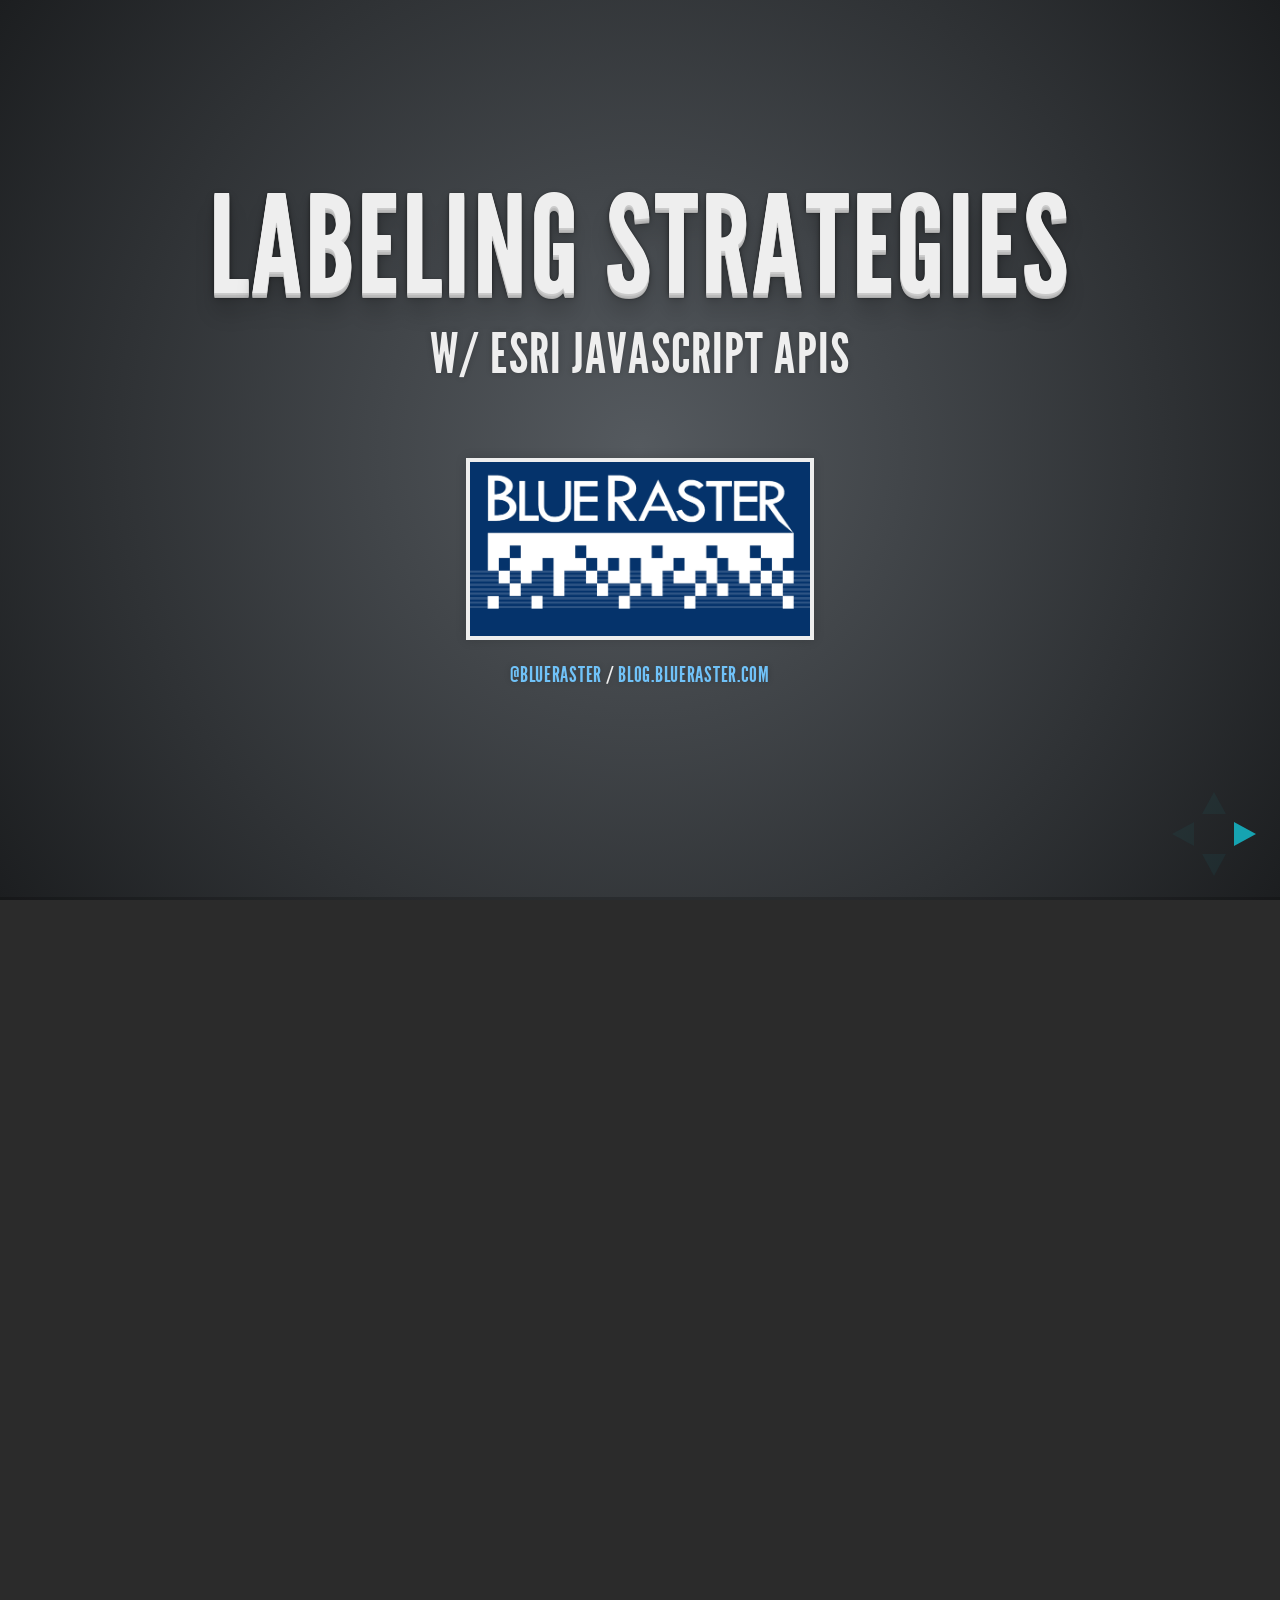
<file: index.html>
<!doctype html>
<html lang="en">

	<head>
		<meta charset="utf-8">

		<title>Labeling Strategies w/ Esri JavaScript APIs</title>


		<meta name="description" content="A framework for easily creating beautiful presentations using HTML">
		<meta name="author" content="Hakim El Hattab">

		<meta name="apple-mobile-web-app-capable" content="yes" />
		<meta name="apple-mobile-web-app-status-bar-style" content="black-translucent" />

		<meta name="viewport" content="width=device-width, initial-scale=1.0, maximum-scale=1.0, user-scalable=no">

		<link rel="stylesheet" href="css/reveal.min.css">
		<link rel="stylesheet" href="css/theme/default.css" id="theme">
		<link rel="stylesheet" href="css/presentation.css">

		<!-- For syntax highlighting -->
		<link rel="stylesheet" href="lib/css/zenburn.css">

		<!-- If the query includes 'print-pdf', include the PDF print sheet -->
		<script>
			if( window.location.search.match( /print-pdf/gi ) ) {
				var link = document.createElement( 'link' );
				link.rel = 'stylesheet';
				link.type = 'text/css';
				link.href = 'css/print/pdf.css';
				document.getElementsByTagName( 'head' )[0].appendChild( link );
			}
		</script>

		<!--[if lt IE 9]>
		<script src="lib/js/html5shiv.js"></script>
		<![endif]-->

		<script src="//code.jquery.com/jquery-1.11.0.min.js"></script>
	</head>

	<body>

		<div class="reveal">
			<div class="slides" >
				<section width="100%" height="1000" class="fullscreen">
					<br>
					<h1><span class="largeLetter">L</span>abeling <span class="largeLetter">S</span>trategies</h1>
					<h3>w/ <span class="largeLetter">E</span>sri <span class="largeLetter">J</span>ava<span class="largeLetter">S</span>cript <span class="largeLetter">A</span>PIs</h3>
					<br>

					<img class="logo" src="images/blueraster-WithoutBevel-300dpi.png" width="340" />
					<br>
					<h4>
						<small>
						<a href="http://twitter.com/blueraster">@blueraster</a> / <a href="http://blog.blueraster.com">blog.blueraster.com</a>
					</small>
					</h4>
				</section>
				<section data-background="#007777" class="full">
					<iframe width="100%" height="100%" frameborder="0" scrolling="no" marginheight="0" marginwidth="0" src="examples/pannagedon.html" style="position: absolute;top:0;bottom:0;right:0;left:0;z-index:0;">
                    </iframe>
                    <br><br><br>
                    <h2 class="fragment fade-in" style="position: relative;">
						Brendan Collins
					</h2>
					<h2 class="fragment fade-in" style="position: relative;">
						<small>
						<a href="http://twitter.com/blueraster">@brendancol</a>
						</small>
					</h2>
					<h2 class="fragment fade-in" style="position: relative;">
						<small>
						<a style="color:#999 !important;" href="http://brendancol.github.io/esri_uc_2014_label_strategies">brendancol.github.io/esri_uc_2014_label_strategies</a>
						</small>
					</h2>
				</section>
				<section style="top: 0px; display: block;"><div style="background-color: rgba(20, 98, 20, 0.5); width: 100%; height: 400%; position: absolute; top: -100%; left: -45%; z-index: -1;">
				</div>
				<div>
				    <div style="width: 50%; display: inline-block; margin-right: 5%; vertical-align: center;float:left">
				    	<h2 class="fragment fade-in" style="text-align: right;">Topics</h2>
				    	<p class="fragment fade-in" style="text-align: right;">
				        <b>Esri JavaScript APIs</b>
				        </p>
				        <p class="fragment fade-in" style="text-align: right;">
				        <b>Tiled Map Labels</b>
				        </p>
				        <p class="fragment fade-in"  style="text-align: right;">
				        <p class="fragment fade-in"  style="text-align: right;">
				        <b>Available Reference Layers</b>
				        </p>
				        <p class="fragment fade-in"  style="text-align: right;">
				        <b>Dynamic Map Labels</b>
				        </p>
				        <p class="fragment fade-in"  style="text-align: right;">
				        <b>Client-side Labels</b>
				        </p>
				        <p class="fragment fade-in"  style="text-align: right;">
				        <b>Scale Dependent Rendering</b>
				        </p>
				        <p class="fragment fade-in"  style="text-align: right;">
				        <b>Adding SVG Filters</b>
				        </p>
				        <p class="fragment fade-in"  style="text-align: right;">
				        <b>Q & A</b>
				        </p>
				    </div>
				    <div style="width: 40%; display: inline-block; vertical-align: center; float:left;margin-left: 5%;">
				    	<h2 class="fragment fade-in" style="text-align: left;">Not Covered</h2>
				    	<p class="fragment fade-in hightlight-red"  style="text-align: left;">
				        <b>Cartographic Conventions</b>
				        </p>
				        <p class="fragment fade-in"  style="text-align: left;">
				        <b>Typographic Conventions</b>
				        </p>
				        <p class="fragment fade-in"  style="text-align: left;">
				        <b>ArcMap Label Manager</b>
				        </p>
				        <p class="fragment fade-in"  style="text-align: left;">
				        
				        <b>Labels vs. Annotations</b>
				        </p>

				        <p class="fragment fade-in"  style="text-align: left;">

				        <b>Maplex Label Engine</b>
				        </p>
				        <p class="fragment fade-in"  style="text-align: left;">
				        <b>Tile Cache Generation & Storage</b>
				        </p>
				        <p class="fragment fade-in"  style="text-align: left;">
				        <b>Polygon Skeletons</b>
				        </p>
				        <p class="fragment fade-in"  style="text-align: left;">
				        <b>JavaScript Developer Tools</b>
				        </p>
				        <p class="fragment fade-in"  style="text-align: left;">
				        <b>Adobe Illustrator / InkScape</b>
				        </p>
				    </div>
				</div>
				
				</section>

				<section>
					<h2><a>Esri JavaScript APIs!</a></h2>
				</section>

				<section>
					<div class="fragment fade-in">
						<h3>Simple Map (Dojo)</h3>
					<pre><code data-trim contenteditable class="javascript">
var map;
require(["esri/map", "dojo/domReady!"], function(Map) {
	map = new Map("map", {basemap:"topo", center:[-122.45, 37.75], zoom:13});
});
						</code>
					</pre>
					<h4><small><a href="https://developers.arcgis.com/javascript/jssamples/map_simple.html">Esri Sample</a></small></h4>
					</div>

					<div class="fragment fade-in">
						<h3>Simple Map (Esri Leaflet)</h3>
					<pre><code data-trim contenteditable class="javascript">
var map = L.map('map').setView([37.78, -92.85], 4);
L.esri.basemapLayer('Streets').addTo(map);
						</code>
					</pre>
					<h4><small><a href="http://esri.github.io/esri-leaflet/examples/showing-a-basemap.html">Esri Sample</a></small></h4>

					</div>
				</section>
				
				<!-- Client Server Section -->
				<section>
					<h2>Clients & Servers</h2>
				</section>
				<section class="present" style="top: -198.5px; display: block;"><h3><a>Hello Server-side</a></h3>
					<img src="images/server-centric.png" />
					<p class="fragment fade-in">Services Requests</p>
					<p class="fragment fade-in">Centralized Logic</p>
					<p class="fragment fade-in">Data Rich</p>
				</section>
				<section class="present" style="top: -198.5px; display: block;"><h3><a>Hello Client-side</a></h3>
					<img src="images/client-centric.png" />
					<p class="fragment fade-in">Executes JavaScript</p>
					<p class="fragment fade-in">Distributed Logic</p>
					<p class="fragment fade-in">Limited Data</p>
				</section>
				
				<section data-background="images/tilegrid.png" data-background-repeat="repeat" data-background-size="300px">
					<h2>Tiled Map Labels</h3>
					<h4>(Server-side)</h4>
					<br>
				</section>
				<section data-background="images/tilegrid.png" data-background-repeat="repeat" data-background-size="300px">
						<h2>Why Tiles?</h2>
						<ol>
							<li>
								<p class="fragment fade-in">Generated Offline</p>
							</li>
							<li>
								<p class="fragment fade-in">Static</p>
							</li>
							<li>
								<p class="fragment fade-in">Scalable</p>
							</li>
							<li>
								<p class="fragment fade-in">Expressive</p>
							</li>
						</ol>
					</section>
				<section data-background="#007777" class="full">
					<iframe width="100%" height="100%" frameborder="0" scrolling="no" marginheight="0" marginwidth="0" src="examples/esri_leaflet_basemap_example.html">
                    	</iframe>
				</section>
				<section data-background="#007777" class="full">
					<iframe width="100%" height="100%" frameborder="0" scrolling="no" marginheight="0" marginwidth="0" src="examples/esri_leaflet_labels_only.html">
                    </iframe>
				</section>
				
				<section data-background="#007777" class="full">
					<iframe width="100%" height="100%" frameborder="0" scrolling="no" marginheight="0" marginwidth="0" src="examples/esri_leaflet_basemap_example2.html">
                    </iframe>
				</section>
				<section data-background="#007777" class="full">
					<iframe width="100%" height="100%" frameborder="0" scrolling="no" marginheight="0" marginwidth="0" src="examples/esri_leaflet_basemap_example3.html">
                    </iframe>
				</section>
				<section data-background="#007777" class="full">
					<iframe width="100%" height="100%" frameborder="0" scrolling="no" marginheight="0" marginwidth="0" src="examples/esri_leaflet_basemap_example4.html">
                    </iframe>
				</section>
				<section data-background="#007777" class="full">
					<iframe width="100%" height="100%" frameborder="0" scrolling="no" marginheight="0" marginwidth="0" src="examples/esri_leaflet_basemap_example5.html">
                    </iframe>
				</section>
				<section style="top: 0px; display: block;" data-background="images/tilegrid.png" data-background-repeat="repeat" data-background-size="300px"><div style="background-color: rgba(20, 98, 20, 0.5); width: 100%; height: 400%; position: absolute; top: -100%; left: -45%; z-index: -1;">
				</div>
				<div>

				    <div style="width: 50%; display: inline-block; margin-right: 5%; vertical-align: center;float:left">
				    	<br>
				    	<h2 style="text-align: right;">Reference Layer</h2>
				    	<br>
				        <p  style="text-align: right;">
				        <b>OceansLabels</b>
				        </p>
				        <p  style="text-align: right;">
				        <b>GrayLabels</b>
				        </p>
				        <p  style="text-align: right;">
				        <b>DarkGrayLabels</b>
				        </p>
				        <p  style="text-align: right;">
				        <b>ImageryLabels</b>
				        </p>
				        <p  style="text-align: right;">
				        <b>ShadedReliefLabels</b>
				        </p>
				    </div>

				    <div style="width: 40%; display: inline-block; vertical-align: center; float:left;margin-left: 5%;">
				    	<br>
				    	<h2 style="text-align: left;">Basemap</h2>
				    	<br>
				    	<p style="text-align: left;">
				        <b>Oceans</b>
				        </p>

				        <p style="text-align: left;">
				        <b>Gray</b>
				        </p>
				        <p style="text-align: left;">
				        <b>DarkGray</b>
				        </p>
				        <p style="text-align: left;">
				        <b>Imagery</b>
				        </p>
				        <p style="text-align: left;">
				        <b>ShadedRelief</b>
				        </p>
				    </div>
				</div>

				
				</section>

				<section data-background="images/tilegrid.png" data-background-repeat="repeat" data-background-size="300px">
					<h2>Basemap + Reference Layer</h2>
					<br>
					<pre><code data-trim contenteditable class="javascript">
var map = L.map('map').setView([32.73, -117.17], 10);
L.esri.basemapLayer('DarkGray').addTo(map);
L.esri.basemapLayer('DarkGrayLabels').addTo(map);
					</code></pre>
					
				</section>
				<section data-background="#000099" class="full">
					<iframe width="100%" height="100%" frameborder="0" scrolling="no" marginheight="0" marginwidth="0" src="examples/esri_dojo_simple_base3.html">
                    </iframe>
				</section>
				<section class="full">
					<iframe width="100%" height="100%" frameborder="0" scrolling="no" marginheight="0" marginwidth="0" src="examples/esri_dojo_simple_base1.html">
                    </iframe>
				</section>
				<section data-background="#000099" class="full">
					<iframe width="100%" height="900" frameborder="0" scrolling="no" marginheight="0" marginwidth="0" src="examples/esri_dojo_simple_base2.html">
                    </iframe>
				</section>
				<section data-background="#000099" class="full">
					<iframe width="100%" height="100%" frameborder="0" scrolling="no" marginheight="0" marginwidth="0" src="examples/esri_dojo_simple_base3.html">
                    </iframe>
				</section>
				<section data-background="#AA6779">
						<h2>Dynamic Labels </h2>
						<ol>
							<li>
								<p class="fragment fade-in">Generated at runtime</p>
							</li>
							<li>
								<p class="fragment fade-in">Dynamic image for viewport</p>
							</li>
							<li>
								<p class="fragment fade-in">Utilitarian</p>
							</li>
							<li>
								<p class="fragment fade-in">Less-Portable</p>
							</li>
						</ol>
					</section>
				<section data-background="#AA6779" class="full">
					<iframe width="100%" height="100%" frameborder="0" scrolling="no" marginheight="0" marginwidth="0" src="examples/esri_leaflet_dynamic_labeling.html">
                    </iframe>
				</section>
				<section data-background="#AA6779" class="full">
					<iframe width="100%" height="100%" frameborder="0" scrolling="no" marginheight="0" marginwidth="0" src="examples/esri_leaflet_dynamic_labels_only.html">
                    </iframe>
				</section>
				
				<section data-background="#AA6779">
					<h2>Adding Dynamic Map</h2>
					<pre><code data-trim contenteditable class="javascript">
var map = L.map('map').setView([34.025, -116.203], 9);
L.esri.basemapLayer('Oceans').addTo(map);
var federalLands = L.esri.dynamicMapLayer('http://maps1.arcgisonline.com/ArcGIS/rest/services/USA_Federal_Lands/MapServer', {
    opacity: 1,
    useCors: false
  }).addTo(map);
					</code></pre>
					
				</section>
				<section>
					<h3>Client-side Labeling</h3>
				</section>
				<section class="full">
					<iframe width="100%" height="100%" frameborder="0" scrolling="no" marginheight="0" marginwidth="0" src="examples/esri_dojo_label_layer.html">
                    </iframe>
                    <a class="sample" href="http://developers.arcgis.com/javascript/sandbox/sandbox.html?sample=layers_label"></a>
				</section>
				<section>
					<h2>Using Label Layer</h2>
					<pre><code data-trim contenteditable class="javascript">
var labelField = "STATE_NAME";
var statesLabel = new TextSymbol().setColor(new Color("#C7C7C7"));
statesLabel.font.setSize("14pt");
statesLabel.font.setFamily("arial");
statesLabelRenderer = new SimpleRenderer(statesLabel);
var labels = new LabelLayer({ id: "labels" });
labels.addFeatureLayer(states, statesLabelRenderer, "${" + labelField + "}");
map.addLayer(labels);
					</code></pre>
					
				</section>
				<section>
					<h3>Scale Dependant Rendering</h3>
				</section>
				<section class="full">
					<iframe width="100%" height="100%" frameborder="0" scrolling="no" marginheight="0" marginwidth="0" src="examples/esri_dojo_label_layer_scale_dependant.html">
                    </iframe>
				</section>
				<section >
					<h2>Muliple Label Layers</h2>
					<br>
					<pre><code data-trim contenteditable class="javascript">
var labelLayer = new LabelLayer({ id: "labels" });
labelLayer.addFeatureLayer(states, mediumLabelRenderer, "${STATE_NAME}");
labelLayer.addFeatureLayer(counties, mediumLabelRenderer, "${NAME}");
labelLayer.addFeatureLayer(groups, mediumLabelRenderer, "${BLKGRP}");
labelLayer.addFeatureLayer(blocks, mediumLabelRenderer, "${BLOCK}");
					</code></pre>
					
				</section>
				<section>
					<h3>Client-side Drop Shadow</h3>
				</section>
				<section class="full">
					<iframe width="100%" height="100%" frameborder="0" scrolling="no" marginheight="0" marginwidth="0" src="examples/esri_dojo_label_layer_drop_shadow.html">
                    </iframe>
				</section>
				<section class="full">
					<iframe width="100%" height="100%" frameborder="0" scrolling="no" marginheight="0" marginwidth="0" src="examples/esri_dojo_label_layer_drop_shadow2.html">
                    </iframe>
				</section>
				<section>
					<h2>Drop Shadow SVG</h2>
					<pre><code data-trim contenteditable>

<svg height="0" xmlns="http://www.w3.org/2000/svg">
  <filter id="drop-shadow">
    <feOffset dx="2" dy="2" result="offsetblur"/>
    <feFlood flood-color="rgba(150,150,150,.5)"/>
    <feComposite in2="offsetblur" operator="in"/>
    <feMerge>
      <feMergeNode/>
      <feMergeNode in="SourceGraphic"/>
    </feMerge>
  </filter>
</svg>

<style>
  text {
    filter: url(#drop-shadow);
  }
</style>

					</code></pre>
					<a href="http://github.com/patrickalrt"><small>http://github.com/patrickalrt</small></a>
				</section>
				<section>
					<h3>Client-side Glow Filter</h3>
				</section>
				<section class="full">
					<iframe width="100%" height="100%" frameborder="0" scrolling="no" marginheight="0" marginwidth="0" src="examples/esri_dojo_label_layer_glow_filter.html">
                    </iframe>
				</section>
				<section>
					<h2>Glow SVG</h2>
					<pre><code data-trim contenteditable>

<svg height="0" xmlns="http://www.w3.org/2000/svg">
  <filter id="glow-filter">
    <feGaussianBlur in="SourceAlpha" stdDeviation="2"/>
    <feOffset dx="0" dy="0" result="offsetblur"/>
    <feFlood flood-color="rgba(255,150,230,1)"/>
    <feComposite in2="offsetblur" operator="in"/>
    <feMerge>
      <feMergeNode/>
      <feMergeNode in="SourceGraphic"/>
    </feMerge>
  </filter>
</svg>

<style>
  text {
    filter: url(#glow-filter);
  }
</style>

					</code></pre>
					<a href="http://github.com/patrickalrt"><small>http://github.com/patrickalrt</small></a>
				</section>


				<section width="100%" height="1000" class="fullscreen">
					<iframe width="100%" height="100%" frameborder="0" scrolling="no" marginheight="0" marginwidth="0" src="examples/pannagedon.html" style="position: absolute;top:0;bottom:0;right:0;left:0;z-index:0;">
                    </iframe>
					<br>
					<h3>Thank you</h3>
					<br>
					<h4>
						<small>
						<a href="http://twitter.com/brendancol">Brendan Collins</a> / <a href="http://blog.blueraster.com">@brendancol</a>
					</small>
					</h4>

					<img class="logo" src="images/blueraster-WithoutBevel-300dpi.png" width="340" />
					<br>
					<h4>
						<small>
						<a href="http://twitter.com/blueraster">@blueraster</a> / <a href="http://blog.blueraster.com">blog.blueraster.com</a>
					</small>
					</h4>
				</section>
			</div>
		</div>

		<script src="lib/js/head.min.js"></script>
		<script src="js/reveal.min.js"></script>

		<script>

			// Full list of configuration options available here:
			// https://github.com/hakimel/reveal.js#configuration
			Reveal.initialize({
				controls: true,
				progress: true,
				history: true,
				center: true,
				width: '100%',
    			height: '100%',

				theme: Reveal.getQueryHash().theme, // available themes are in /css/theme
				transition: Reveal.getQueryHash().transition || 'fade', // default/cube/page/concave/zoom/linear/fade/none

				// Parallax scrolling
				// parallaxBackgroundImage: 'https://s3.amazonaws.com/hakim-static/reveal-js/reveal-parallax-1.jpg',
				// parallaxBackgroundSize: '2100px 900px',

				// Optional libraries used to extend on reveal.js
				dependencies: [
					{ src: 'lib/js/classList.js', condition: function() { return !document.body.classList; } },
					{ src: 'plugin/markdown/marked.js', condition: function() { return !!document.querySelector( '[data-markdown]' ); } },
					{ src: 'plugin/markdown/markdown.js', condition: function() { return !!document.querySelector( '[data-markdown]' ); } },
					{ src: 'plugin/highlight/highlight.js', async: true, callback: function() { hljs.initHighlightingOnLoad(); } },
					{ src: 'plugin/zoom-js/zoom.js', async: true, condition: function() { return !!document.body.classList; } },
					{ src: 'plugin/notes/notes.js', async: true, condition: function() { return !!document.body.classList; } }
				]
			});

			Reveal.addEventListener( 'slidechanged', function( event ) {
				var frames = $(event.currentSlide).find("iframe");
				if(frames && frames[0]) {
					if(frames[0].src.indexOf("_dojo_") > -1) {
						frames[0].contentDocument.location.reload(true);
						console.log('reloaded frame');
					} 
				}
			} );

		</script>

	</body>
</html>
</file>
<file: css/theme/default.css>
@import url(https://fonts.googleapis.com/css?family=Lato:400,700,400italic,700italic);
/**
 * Default theme for reveal.js.
 *
 * Copyright (C) 2011-2012 Hakim El Hattab, http://hakim.se
 */
@font-face {
  font-family: 'League Gothic';
  src: url("../../lib/font/league_gothic-webfont.eot");
  src: url("../../lib/font/league_gothic-webfont.eot?#iefix") format("embedded-opentype"), url("../../lib/font/league_gothic-webfont.woff") format("woff"), url("../../lib/font/league_gothic-webfont.ttf") format("truetype"), url("../../lib/font/league_gothic-webfont.svg#LeagueGothicRegular") format("svg");
  font-weight: normal;
  font-style: normal; }

/*********************************************
 * GLOBAL STYLES
 *********************************************/
body {
  background: #1c1e20;
  background: -moz-radial-gradient(center, circle cover, #555a5f 0%, #1c1e20 100%);
  background: -webkit-gradient(radial, center center, 0px, center center, 100%, color-stop(0%, #555a5f), color-stop(100%, #1c1e20));
  background: -webkit-radial-gradient(center, circle cover, #555a5f 0%, #1c1e20 100%);
  background: -o-radial-gradient(center, circle cover, #555a5f 0%, #1c1e20 100%);
  background: -ms-radial-gradient(center, circle cover, #555a5f 0%, #1c1e20 100%);
  background: radial-gradient(center, circle cover, #555a5f 0%, #1c1e20 100%);
  background-color: #2b2b2b; }

.reveal {
  font-family: "Lato", sans-serif;
  font-size: 36px;
  font-weight: normal;
  letter-spacing: -0.02em;
  color: #eeeeee; }

::selection {
  color: white;
  background: #ff5e99;
  text-shadow: none; }

/*********************************************
 * HEADERS
 *********************************************/
.reveal h1,
.reveal h2,
.reveal h3,
.reveal h4,
.reveal h5,
.reveal h6 {
  margin: 0 0 20px 0;
  color: #eeeeee;
  font-family: "League Gothic", Impact, sans-serif;
  line-height: 0.9em;
  letter-spacing: 0.02em;
  text-transform: uppercase;
  text-shadow: 0px 0px 6px rgba(0, 0, 0, 0.2); }

.reveal h1 {
  text-shadow: 0 1px 0 #cccccc, 0 2px 0 #c9c9c9, 0 3px 0 #bbbbbb, 0 4px 0 #b9b9b9, 0 5px 0 #aaaaaa, 0 6px 1px rgba(0, 0, 0, 0.1), 0 0 5px rgba(0, 0, 0, 0.1), 0 1px 3px rgba(0, 0, 0, 0.3), 0 3px 5px rgba(0, 0, 0, 0.2), 0 5px 10px rgba(0, 0, 0, 0.25), 0 20px 20px rgba(0, 0, 0, 0.15); }

/*********************************************
 * LINKS
 *********************************************/
.reveal a:not(.image) {
  color: #13daec;
  text-decoration: none;
  -webkit-transition: color .15s ease;
  -moz-transition: color .15s ease;
  -ms-transition: color .15s ease;
  -o-transition: color .15s ease;
  transition: color .15s ease; }

.reveal a:not(.image):hover {
  color: #71e9f4;
  text-shadow: none;
  border: none; }

.reveal .roll span:after {
  color: #fff;
  background: #0d99a5; }

/*********************************************
 * IMAGES
 *********************************************/
.reveal section img {
  margin: 15px 0px;
  background: rgba(255, 255, 255, 0.12);
  border: 4px solid #eeeeee;
  box-shadow: 0 0 10px rgba(0, 0, 0, 0.15);
  -webkit-transition: all .2s linear;
  -moz-transition: all .2s linear;
  -ms-transition: all .2s linear;
  -o-transition: all .2s linear;
  transition: all .2s linear; }

.reveal a:hover img {
  background: rgba(255, 255, 255, 0.2);
  border-color: #13daec;
  box-shadow: 0 0 20px rgba(0, 0, 0, 0.55); }

/*********************************************
 * NAVIGATION CONTROLS
 *********************************************/
.reveal .controls div.navigate-left,
.reveal .controls div.navigate-left.enabled {
  border-right-color: #13daec; }

.reveal .controls div.navigate-right,
.reveal .controls div.navigate-right.enabled {
  border-left-color: #13daec; }

.reveal .controls div.navigate-up,
.reveal .controls div.navigate-up.enabled {
  border-bottom-color: #13daec; }

.reveal .controls div.navigate-down,
.reveal .controls div.navigate-down.enabled {
  border-top-color: #13daec; }

.reveal .controls div.navigate-left.enabled:hover {
  border-right-color: #71e9f4; }

.reveal .controls div.navigate-right.enabled:hover {
  border-left-color: #71e9f4; }

.reveal .controls div.navigate-up.enabled:hover {
  border-bottom-color: #71e9f4; }

.reveal .controls div.navigate-down.enabled:hover {
  border-top-color: #71e9f4; }

/*********************************************
 * PROGRESS BAR
 *********************************************/
.reveal .progress {
  background: rgba(0, 0, 0, 0.2); }

.reveal .progress span {
  background: #13daec;
  -webkit-transition: width 800ms cubic-bezier(0.26, 0.86, 0.44, 0.985);
  -moz-transition: width 800ms cubic-bezier(0.26, 0.86, 0.44, 0.985);
  -ms-transition: width 800ms cubic-bezier(0.26, 0.86, 0.44, 0.985);
  -o-transition: width 800ms cubic-bezier(0.26, 0.86, 0.44, 0.985);
  transition: width 800ms cubic-bezier(0.26, 0.86, 0.44, 0.985); }

/*********************************************
 * SLIDE NUMBER
 *********************************************/
.reveal .slide-number {
  color: #13daec; }
</file>
<file: css/presentation.css>
.reveal .slides>section, .reveal .slides>section>section {
	padding: 0px 0px 0px 0px;
}

a {
	color: #70C2F8 !important;
}

.logo {
	background-color: #eeeeee;
	border-width: thick;
	border-color: #eeeeee;
}

.fullscreen .state-background {
  width: 100%;
  height: 100%;
}

.fullscreen .reveal .slides {
  margin: 0px;
  width: 100%;
  height: 100%;
  max-width: 100%;
  left: 0px;
  right: 0px;
  top:0px;
  bottom: 0px;
}

.fullscreen .reveal .slides > section {
  position: absolute;
  width: 100%;
  height: 100%;
  min-height: 100%;
  text-align: left;
  left: 0px;
  right: 0px;
  top: 0px;
  bottom: 0px;
  margin:0px;
  padding:20px;
  padding-top: 40px;
}

.fullscreen .reveal .slides > section > section {
  position: absolute;
  width: 100%;
  height: 100%;
  left: 0px;
  right: 0px;
  top: 0px;
  bottom: 0px;
  min-height: 100%;
  margin: 0px;
  text-align: left;
  padding:20px;
  padding-top: 40px;
}

.esriAttribution {
  display: none;
}


.largeLetter { 
  font-size:135%; 
}

.full{
  height:100% !important;
  width:100% !important;
}

a .sample{
  font-size: small;
}

section {
  top: 0px; 
  display: block;
}

.yesPanel {
  width: 50%; 
  display: inline-block; 
  margin-right: 5%; 
  vertical-align: top;
  background-color: #FF6600;
}

.nopePanel {
  width: 50%; 
  display: inline-block; 
  margin-right: 5%; 
  vertical-align: top;
  background-color: #009900;
}
</file>
<file: lib/css/zenburn.css>
/*

Zenburn style from voldmar.ru (c) Vladimir Epifanov <voldmar@voldmar.ru>
based on dark.css by Ivan Sagalaev

*/

pre code {
  display: block; padding: 0.5em;
  background: #3F3F3F;
  color: #DCDCDC;
}

pre .keyword,
pre .tag,
pre .css .class,
pre .css .id,
pre .lisp .title,
pre .nginx .title,
pre .request,
pre .status,
pre .clojure .attribute {
  color: #E3CEAB;
}

pre .django .template_tag,
pre .django .variable,
pre .django .filter .argument {
  color: #DCDCDC;
}

pre .number,
pre .date {
  color: #8CD0D3;
}

pre .dos .envvar,
pre .dos .stream,
pre .variable,
pre .apache .sqbracket {
  color: #EFDCBC;
}

pre .dos .flow,
pre .diff .change,
pre .python .exception,
pre .python .built_in,
pre .literal,
pre .tex .special {
  color: #EFEFAF;
}

pre .diff .chunk,
pre .subst {
  color: #8F8F8F;
}

pre .dos .keyword,
pre .python .decorator,
pre .title,
pre .haskell .type,
pre .diff .header,
pre .ruby .class .parent,
pre .apache .tag,
pre .nginx .built_in,
pre .tex .command,
pre .prompt {
    color: #efef8f;
}

pre .dos .winutils,
pre .ruby .symbol,
pre .ruby .symbol .string,
pre .ruby .string {
  color: #DCA3A3;
}

pre .diff .deletion,
pre .string,
pre .tag .value,
pre .preprocessor,
pre .built_in,
pre .sql .aggregate,
pre .javadoc,
pre .smalltalk .class,
pre .smalltalk .localvars,
pre .smalltalk .array,
pre .css .rules .value,
pre .attr_selector,
pre .pseudo,
pre .apache .cbracket,
pre .tex .formula {
  color: #CC9393;
}

pre .shebang,
pre .diff .addition,
pre .comment,
pre .java .annotation,
pre .template_comment,
pre .pi,
pre .doctype {
  color: #7F9F7F;
}

pre .coffeescript .javascript,
pre .javascript .xml,
pre .tex .formula,
pre .xml .javascript,
pre .xml .vbscript,
pre .xml .css,
pre .xml .cdata {
  opacity: 0.5;
}
</file>
